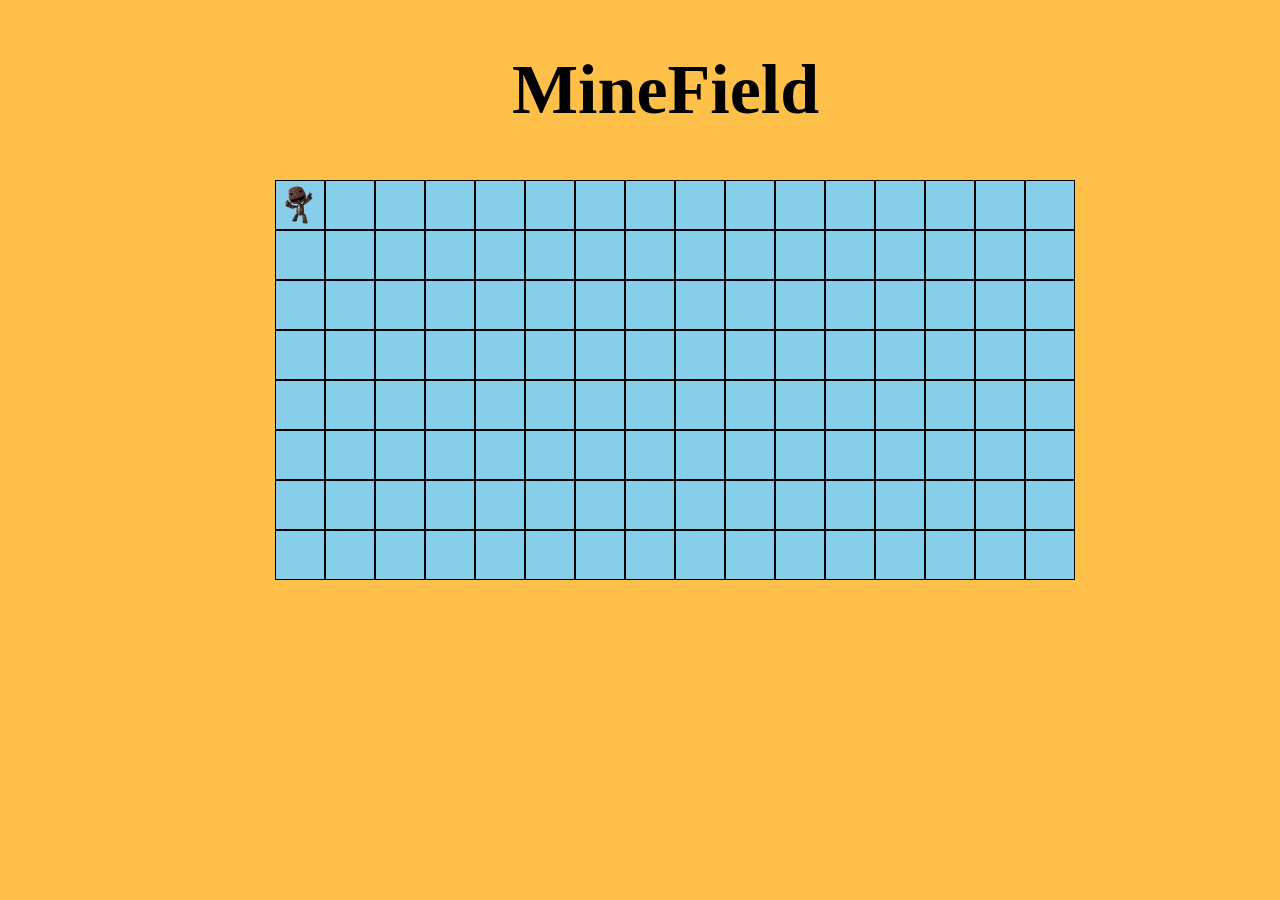
<file: index.html>
<!DOCTYPE html>
<html lang="en">

<head>
	<meta charset="utf-8">
	<link rel="stylesheet" type="text/css" href="./CSS/main.css">
	<script src="./JavaScript/script.js" defer></script>
	<title>MineField</title>
</head>

<body>
	<h1 id="gameTitle">MineField</h1>
	<div id="gameBoard">
		<div id="character"></div>
	</div>
</body>
</html>
</file>
<file: CSS/main.css>
*{
	padding:0;
	margin:0;
	box-sizing: border-box;
}

body{
	background:rgb(255, 192, 74);
}

#gameTitle{
	margin-left: 40%;
	font-size:70px;
	margin-top: 50px;
}

#gameBoard{
	height:400px;
	width:800px;
	background:skyblue;
	position: relative;
	margin:50px 275px;
}

.gridSquare{
	height:50px;
	width:50px;
	position: absolute;
	border:solid 1px black;
}

#character{
	height:50px;
	width:50px;
	position: absolute;
	z-index: 999;
	background:url('../Images/Sackboy.png');
	background-size: cover;
	background-repeat: no-repeat;
}

.bomb{

}
</file>
